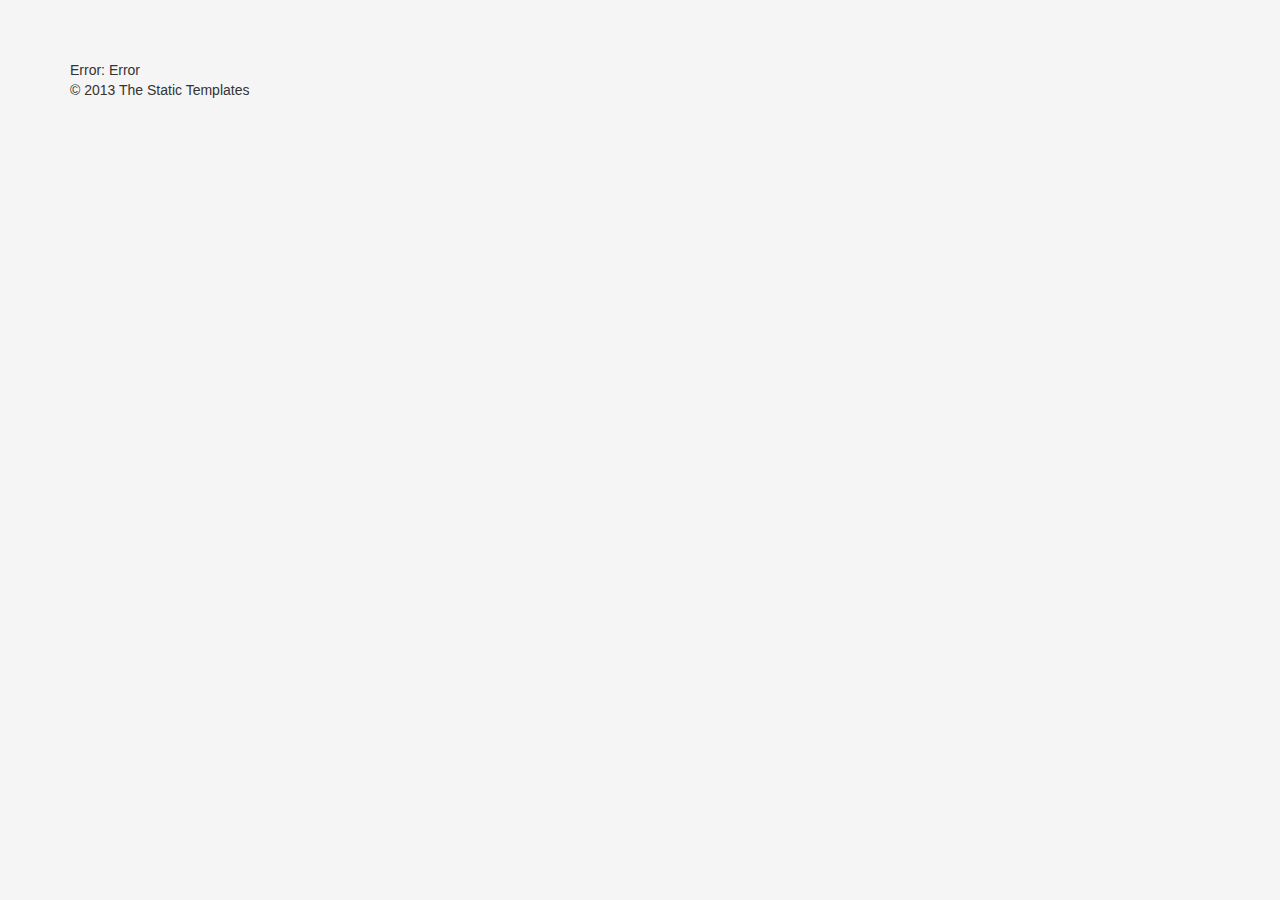
<file: data/src/main/webapp/WEB-INF/views/error/general.html>
<!DOCTYPE html>
<html xmlns="http://www.w3.org/1999/xhtml" xmlns:th="http://www.thymeleaf.org">

<head>
    <title>Error page</title>
    <meta http-equiv="Content-Type" content="text/html; charset=UTF-8"/>
    <link href="../../../resources/css/bootstrap.min.css" rel="stylesheet" media="screen" th:href="@{/resources/css/bootstrap.min.css}"/>
    <link href="../../../resources/css/core.css" rel="stylesheet" media="screen" th:href="@{/resources/css/core.css}"/>
</head>

<body>
<div class="container">
    <div th:replace="fragments/alert :: alert (type='danger', message=${errorMessage})">Error: Error</div>
    <div th:include="fragments/footer :: footer">&copy; 2013 The Static Templates</div>
</div>

</body>

</html>
</file>
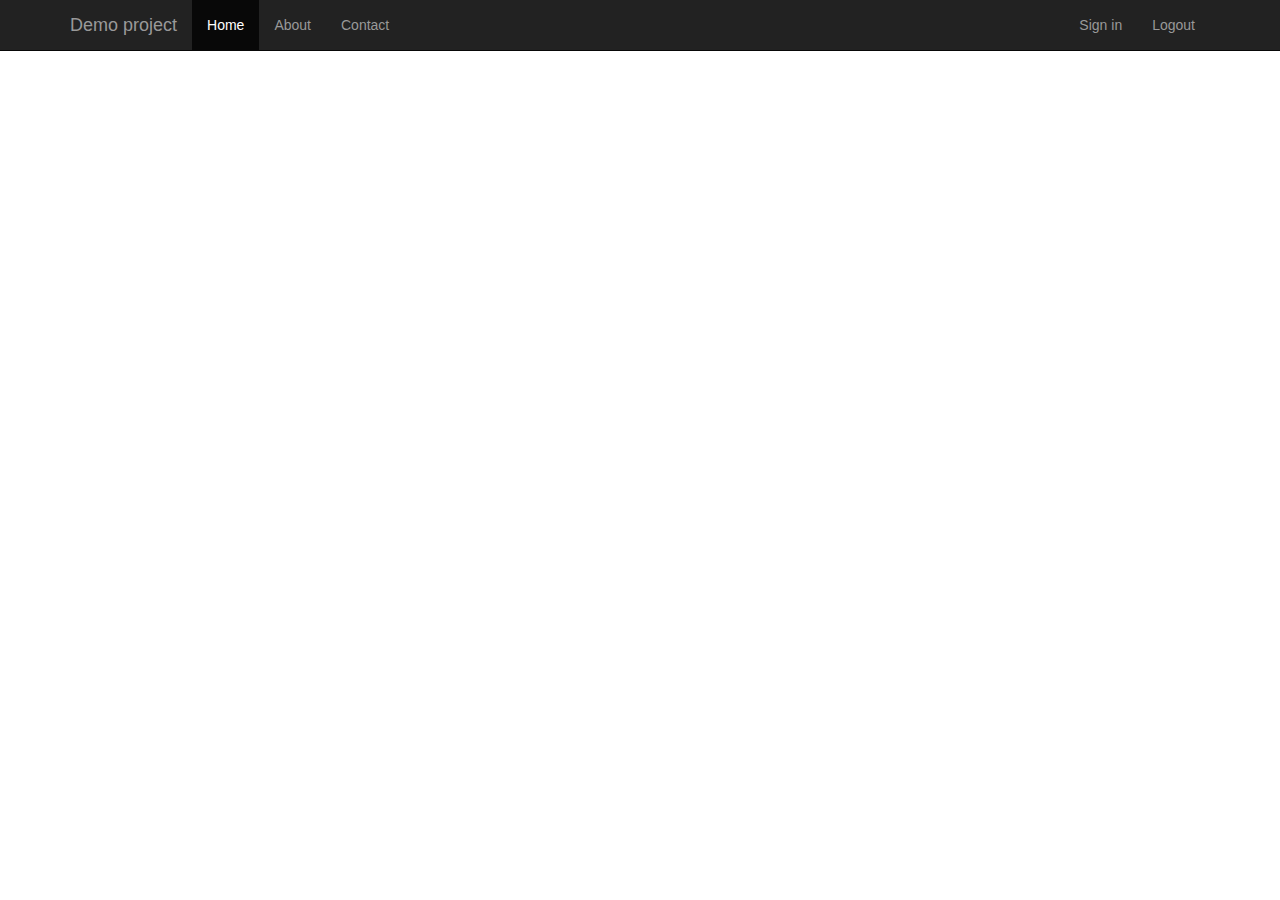
<file: data/src/main/webapp/WEB-INF/views/fragments/header.html>
<!DOCTYPE html>
<html xmlns="http://www.w3.org/1999/xhtml" xmlns:th="http://www.thymeleaf.org">

<head>
    <link href="../../../resources/css/bootstrap.min.css" rel="stylesheet" media="screen" th:href="@{/resources/css/bootstrap.min.css}"/>
</head>

<body>

<div class="navbar navbar-inverse navbar-fixed-top" th:fragment="header">
    <div class="container">
        <div class="navbar-header">
            <button type="button" class="navbar-toggle" data-toggle="collapse" data-target=".nav-collapse">
                <span class="icon-bar"></span>
                <span class="icon-bar"></span>
                <span class="icon-bar"></span>
            </button>
            <a class="navbar-brand" href="#">Demo project</a>
        </div>
        <div class="navbar-collapse collapse">
            <ul class="nav navbar-nav">
                <li class="active"><a href="#" th:href="@{/}">Home</a></li>
                <li><a href="#about">About</a></li>
                <li><a href="#contact">Contact</a></li>
            </ul>
            <ul class="nav navbar-nav navbar-right">
                <li th:if="${#authorization.expression('!isAuthenticated()')}"><a href="/signin" th:href="@{/signin}">Sign in</a></li>
                <li th:if="${#authorization.expression('isAuthenticated()')}"><a href="/logout" th:href="@{/logout}">Logout</a></li>
            </ul>
        </div>
        <!--/.nav-collapse -->
    </div>
</div>
</body>
</html>
</file>
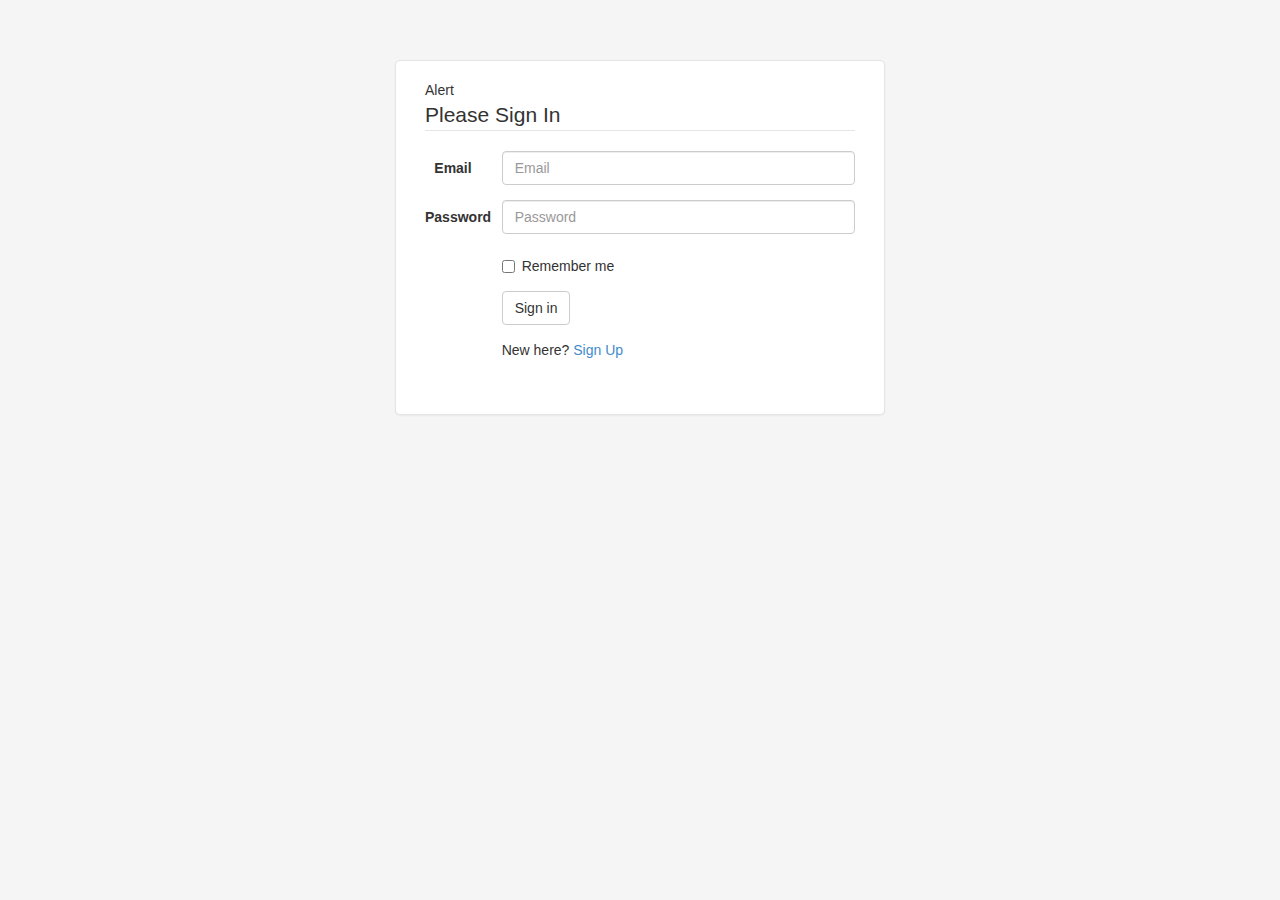
<file: data/src/main/webapp/WEB-INF/views/signin/signin.html>
<!DOCTYPE html>
<html xmlns="http://www.w3.org/1999/xhtml" xmlns:th="http://www.thymeleaf.org">

<head>
    <title>Sign In</title>
    <meta http-equiv="Content-Type" content="text/html; charset=UTF-8"/>
    <link href="../../../resources/css/bootstrap.min.css" rel="stylesheet" media="screen" th:href="@{/resources/css/bootstrap.min.css}"/>
    <link href="../../../resources/css/core.css" rel="stylesheet" media="screen" th:href="@{/resources/css/core.css}" />
</head>

<body>

<form class="form-narrow form-horizontal" action="/j_spring_security_check" method="post" th:action="@{/j_spring_security_check}">
    <th:block th:if="${param.error != null}">
        <div th:replace="fragments/alert :: alert (type='danger', message='Sign in error. Please try again.')">Alert</div>
    </th:block>
    <fieldset>
        <legend>Please Sign In</legend>
        <div class="form-group">
            <label for="inputEmail" class="col-lg-2 control-label">Email</label>
            <div class="col-lg-10">
                <input type="text" class="form-control" id="inputEmail" placeholder="Email" name="j_username" />
            </div>
        </div>
        <div class="form-group">
            <label for="inputPassword" class="col-lg-2 control-label">Password</label>
            <div class="col-lg-10">
                <input type="password" class="form-control" id="inputPassword" placeholder="Password" name="j_password" />
            </div>
        </div>
        <div class="form-group">
            <div class="col-lg-offset-2 col-lg-10">
                <div class="checkbox">
                    <label>
                        <input type="checkbox" name="_spring_security_remember_me" /> Remember me
                    </label>
                </div>
            </div>
        </div>
        <div class="form-group">
            <div class="col-lg-offset-2 col-lg-10">
                <button type="submit" class="btn btn-default">Sign in</button>
            </div>
        </div>
        <div class="form-group">
            <div class="col-lg-offset-2 col-lg-10">
                <p>New here? <a href="signup" th:href="@{/signup}">Sign Up</a></p>
            </div>
        </div>
    </fieldset>
</form>
</body>
</html>
</file>
